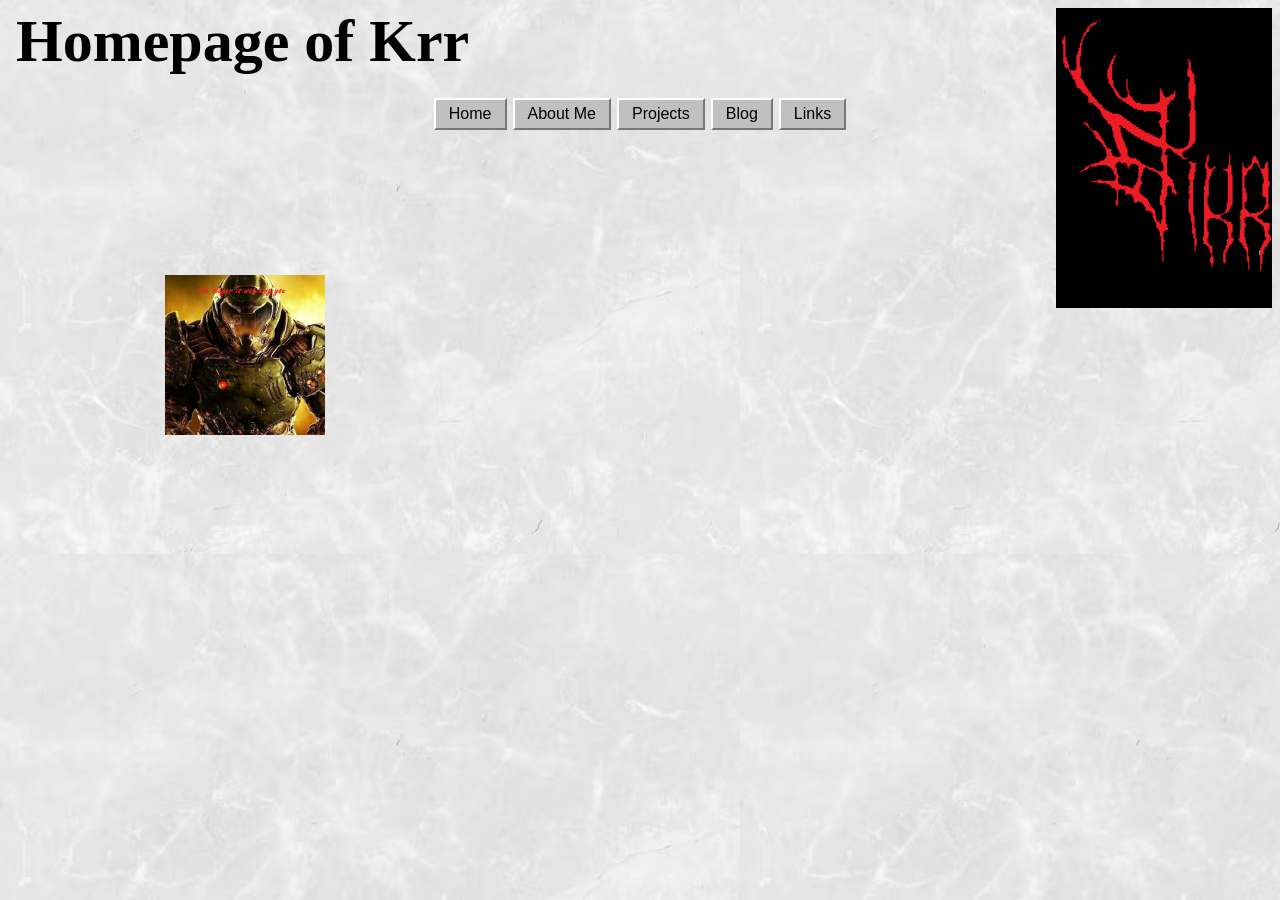
<file: index.html>
<!DOCTYPE html>
<html lang="en">
<head>
  <meta charset="UTF-8">
  <meta name="viewport" content="width=device-width, initial-scale=1.0">
  <title>Homepage of Krr</title>
  <style>
body {margin:8px; background:#c7c7c7 url("assets/background.png") repeat; color:#000; font-family:"Times New Roman",Times,serif;}
.logo {position:absolute;top:8px;right:8px;width:216px;height:300px;}
h1 {margin:8px 230px 22px 8px;text-align:left;font-size:60px;line-height:1.1;font-weight:bold;}
nav {display:flex;justify-content:center;gap:6px;flex-wrap:wrap;margin:24px 0;}
nav a {display:inline-block;padding:5px 13px;background:#c0c0c0;border:2px solid;border-color:#fff #777 #777 #fff;color:#000;text-decoration:none;font:16px Arial,sans-serif;}
nav a:active {border-color:#777 #fff #fff #777;}
main {margin-left:8px;max-width:750px;}
h2 {font-size:30px;margin:0 0 14px;}
p {font-size:18px;}
#bouncy-logo {position:fixed;left:0;top:0;width:160px;max-width:32vw;height:auto;z-index:5;pointer-events:none;user-select:none;visibility:hidden;will-change:transform;}
@media(max-width:650px){.logo{width:108px;height:auto;} h1{font-size:38px;margin-right:115px;} nav{margin-top:24px;} nav a{font-size:14px;}}

  </style>
</head>
<body>
  <img class="logo" src="assets/logo.png" alt="Krr logo">
  <h1>Homepage of Krr</h1>
  <nav aria-label="Navigation">
    <a href="index.html">Home</a>
    <a href="AboutMe/index.html">About Me</a>
    <a href="Projects/index.html">Projects</a>
    <a href="Blog/index.html">Blog</a>
    <a href="Links/index.html">Links</a>
  </nav>
  <img id="bouncy-logo" src="assets/bouncy.png" alt="" aria-hidden="true" draggable="false">
  <script>
  (() => {
    const image = document.getElementById('bouncy-logo');
    let x = 30, y = 170;
    let vx = 135, vy = 105; // pixels per second
    let last = 0;
    let running = false;

    function bounds() {
      return {
        x: Math.max(0, window.innerWidth - image.offsetWidth),
        y: Math.max(0, window.innerHeight - image.offsetHeight)
      };
    }
    function draw() {
      image.style.transform = `translate3d(${x}px, ${y}px, 0)`;
    }
    function tick(time) {
      if (!running) return;
      const delta = last ? Math.min((time - last) / 1000, 0.05) : 0;
      last = time;
      const max = bounds();
      x += vx * delta;
      y += vy * delta;
      if (x <= 0) { x = 0; vx = Math.abs(vx); }
      else if (x >= max.x) { x = max.x; vx = -Math.abs(vx); }
      if (y <= 0) { y = 0; vy = Math.abs(vy); }
      else if (y >= max.y) { y = max.y; vy = -Math.abs(vy); }
      draw();
      requestAnimationFrame(tick);
    }
    image.addEventListener('load', () => {
      const max = bounds();
      x = Math.min(x, max.x);
      y = Math.min(y, max.y);
      draw();
      image.style.visibility = 'visible';
      if (!running) { running = true; requestAnimationFrame(tick); }
    });
    window.addEventListener('resize', () => {
      const max = bounds();
      x = Math.min(Math.max(x, 0), max.x);
      y = Math.min(Math.max(y, 0), max.y);
      draw();
    });
  })();
  </script>
</body>
</html>
</file>
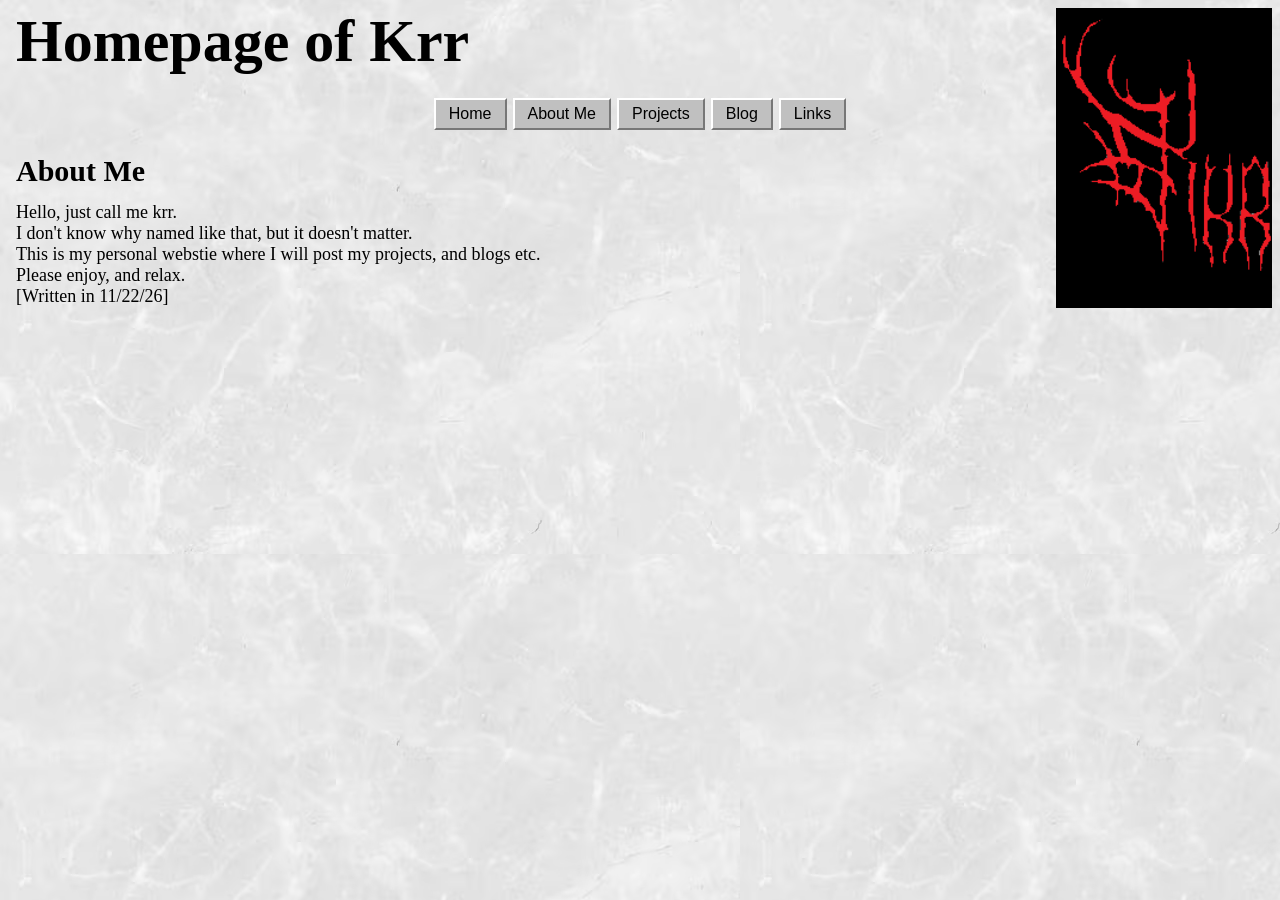
<file: AboutMe/index.html>
<!DOCTYPE html>
<html lang="en">
<head>
  <meta charset="UTF-8">
  <meta name="viewport" content="width=device-width, initial-scale=1.0">
  <title>About Me - Homepage of Krr</title>
  <style>
body {margin:8px; background:#c7c7c7 url("../assets/background.png") repeat; color:#000; font-family:"Times New Roman",Times,serif;}
.logo {position:absolute;top:8px;right:8px;width:216px;height:300px;}
h1 {margin:8px 230px 22px 8px;text-align:left;font-size:60px;line-height:1.1;font-weight:bold;}
nav {display:flex;justify-content:center;gap:6px;flex-wrap:wrap;margin:24px 0;}
nav a {display:inline-block;padding:5px 13px;background:#c0c0c0;border:2px solid;border-color:#fff #777 #777 #fff;color:#000;text-decoration:none;font:16px Arial,sans-serif;}
nav a:active {border-color:#777 #fff #fff #777;}
main {margin-left:8px;max-width:750px;}
h2 {font-size:30px;margin:0 0 14px;}
p {font-size:18px;}
#aboutme-content {white-space:pre-wrap;font-size:18px;font-family:"Times New Roman",Times,serif;}
#aboutme-fallback {display:none;width:100%;min-height:220px;border:0;background:transparent;}
@media(max-width:650px){.logo{width:108px;height:auto;} h1{font-size:38px;margin-right:115px;} nav{margin-top:24px;} nav a{font-size:14px;}}

  </style>
</head>
<body>
  <img class="logo" src="../assets/logo.png" alt="Krr logo">
  <h1>Homepage of Krr</h1>
  <nav aria-label="Navigation">
    <a href="../index.html">Home</a>
    <a href="../AboutMe/index.html">About Me</a>
    <a href="../Projects/index.html">Projects</a>
    <a href="../Blog/index.html">Blog</a>
    <a href="../Links/index.html">Links</a>
  </nav>
  <main>
    <h2>About Me</h2>
    <div id="aboutme-content"></div>
    <iframe id="aboutme-fallback" src="../assets/aboutme.txt" title="About Me"></iframe>
  </main>
  <script>
    fetch("../assets/aboutme.txt")
      .then(function (response) {
        if (!response.ok) throw new Error("Could not load aboutme.txt");
        return response.text();
      })
      .then(function (content) {
        document.getElementById("aboutme-content").textContent = content;
      })
      .catch(function () {
        // Local file:// pages can block fetch; the iframe loads the TXT directly.
        document.getElementById("aboutme-fallback").style.display = "block";
      });
  </script>
</body>
</html>
</file>
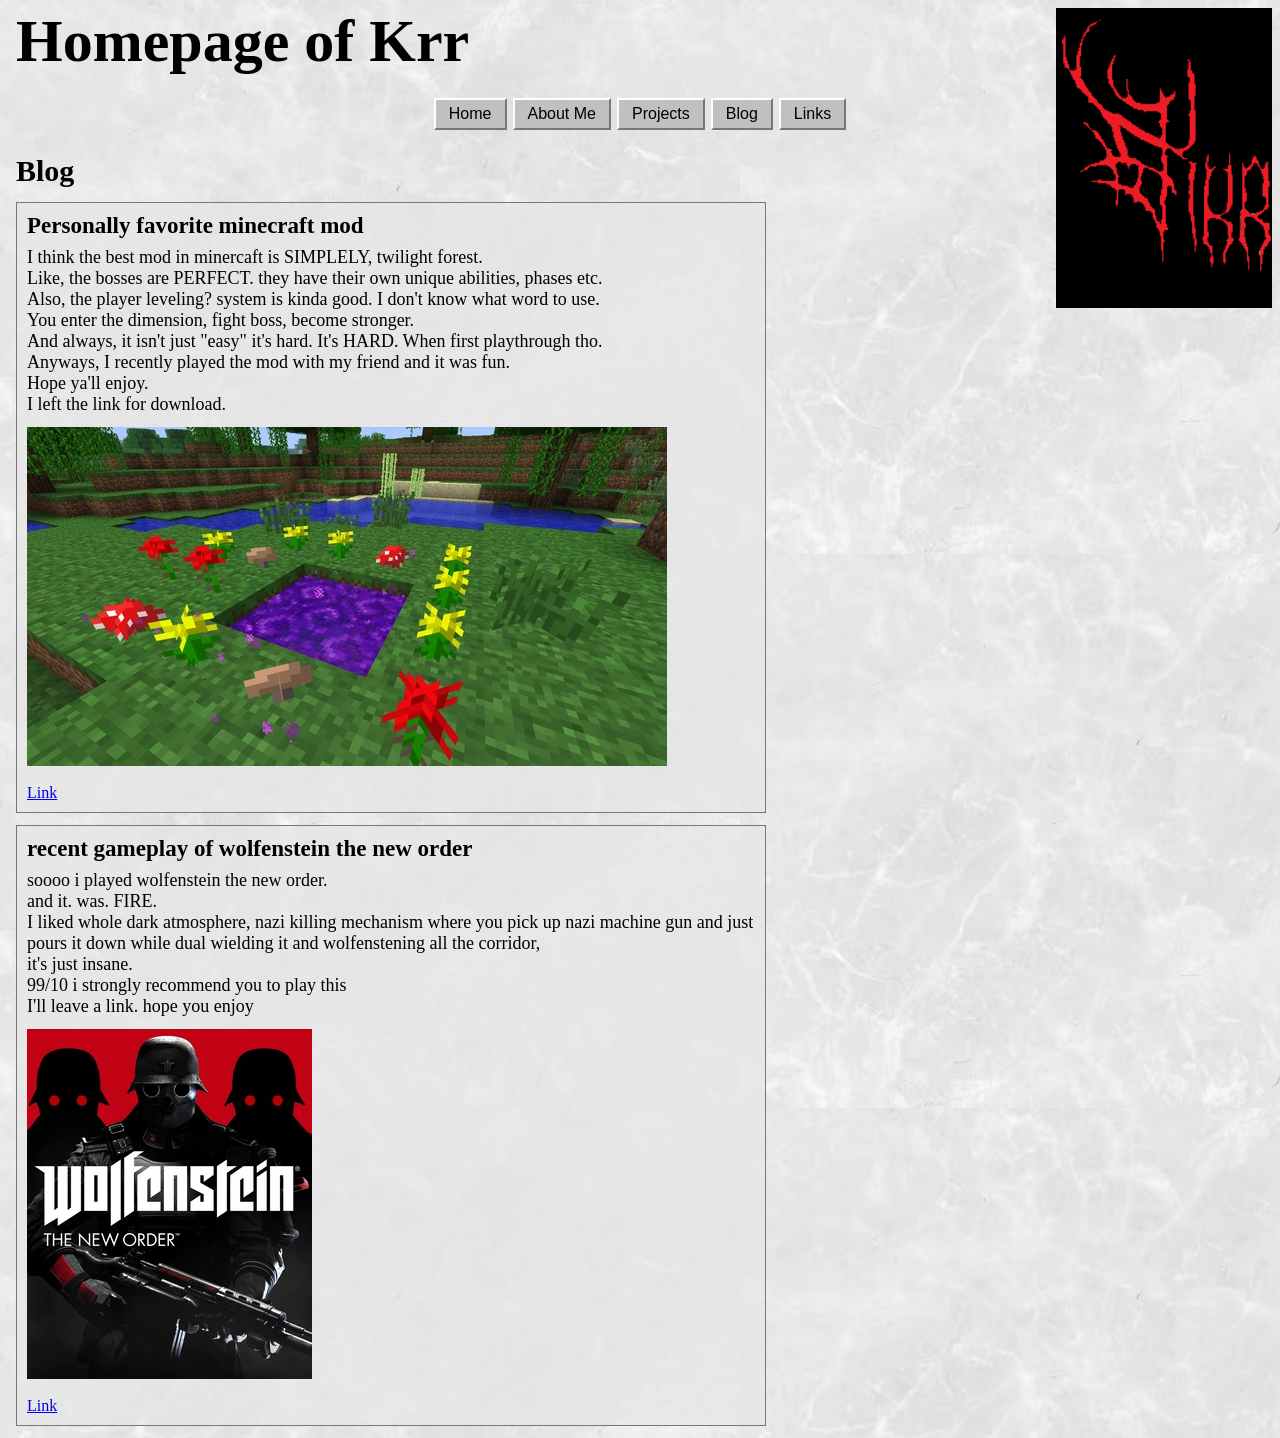
<file: Blog/index.html>
<!DOCTYPE html>
<html lang="en">
<head>
  <meta charset="UTF-8">
  <meta name="viewport" content="width=device-width, initial-scale=1.0">
  <title>Blog - Homepage of Krr</title>
  <style>
body {margin:8px; background:#c7c7c7 url("../assets/background.png") repeat; color:#000; font-family:"Times New Roman",Times,serif;}
.logo {position:absolute;top:8px;right:8px;width:216px;height:300px;}
h1 {margin:8px 230px 22px 8px;text-align:left;font-size:60px;line-height:1.1;font-weight:bold;}
nav {display:flex;justify-content:center;gap:6px;flex-wrap:wrap;margin:24px 0;}
nav a {display:inline-block;padding:5px 13px;background:#c0c0c0;border:2px solid;border-color:#fff #777 #777 #fff;color:#000;text-decoration:none;font:16px Arial,sans-serif;}
nav a:active {border-color:#777 #fff #fff #777;}
main {margin-left:8px;max-width:750px;}
h2 {font-size:30px;margin:0 0 14px;}
p {font-size:18px;}
.post {clear:both; border:1px solid #777; background:rgba(230,230,230,.72); margin:12px 0; padding:10px; max-width:740px;}
.post h3 {font-size:23px; margin:0 0 8px;}
.post .body {white-space:pre-wrap;overflow-wrap:anywhere;font-size:18px;margin:8px 0 12px;}
.post .photos img {display:block;max-width:100%;height:auto;margin:10px 0;}
.post .external {display:inline-block;margin-top:8px;color:#0000ee;text-decoration:underline;}

@media(max-width:650px){.logo{width:108px;height:auto;} h1{font-size:38px;margin-right:115px;} nav{margin-top:24px;} nav a{font-size:14px;}}

  </style>
</head>
<body>
  <img class="logo" src="../assets/logo.png" alt="Krr logo">
  <h1>Homepage of Krr</h1>
  <nav aria-label="Navigation">
    <a href="../index.html">Home</a>
    <a href="../AboutMe/index.html">About Me</a>
    <a href="../Projects/index.html">Projects</a>
    <a href="../Blog/index.html">Blog</a>
    <a href="../Links/index.html">Links</a>
  </nav>
  <main>
    <h2>Blog</h2>
    <div id="blog-list"></div>
  </main>
  <script id="built-blog-data" type="application/json">[{"name": "Personally favorite minecraft mod", "body": "I think the best mod in minercaft is SIMPLELY, twilight forest.\nLike, the bosses are PERFECT. they have their own unique abilities, phases etc.\nAlso, the player leveling? system is kinda good. I don't know what word to use.\nYou enter the dimension, fight boss, become stronger.\nAnd always, it isn't just \"easy\" it's hard. It's HARD. When first playthrough tho.\nAnyways, I recently played the mod with my friend and it was fun.\nHope ya'll enjoy.\nI left the link for download.", "photos": ["blogs/Personally%20favorite%20minecraft%20mod/photo1.png"], "link": "https://www.curseforge.com/minecraft/mc-mods/the-twilight-forest"}, {"name": "recent gameplay of wolfenstein the new order", "body": "soooo i played wolfenstein the new order.\nand it. was. FIRE.\nI liked whole dark atmosphere, nazi killing mechanism where you pick up nazi machine gun and just pours it down while dual wielding it and wolfenstening all the corridor,\nit's just insane.\n99/10 i strongly recommend you to play this\nI'll leave a link. hope you enjoy", "photos": ["blogs/recent%20gameplay%20of%20wolfenstein%20the%20new%20order/photo1.png"], "link": "https://store.steampowered.com/app/201810/Wolfenstein_The_New_Order/"}]</script>
  <script>
    (function () {
      var target = document.getElementById('blog-list');
      var built = JSON.parse(document.getElementById('built-blog-data').textContent);
      function make(tag, cls, value) {
        var el = document.createElement(tag);
        if (cls) el.className = cls;
        if (value !== undefined) el.textContent = value;
        return el;
      }
      function show(items) {
        target.replaceChildren();
        if (!Array.isArray(items)) return;
        items.forEach(function(item) {
          var post = make('article', 'post');
          post.appendChild(make('h3', '', item.name));
          if (item.body) post.appendChild(make('div', 'body', item.body));
          if (item.photos && item.photos.length) {
            var photos = make('div', 'photos');
            item.photos.forEach(function(path) {
              var pic = make('img');
              pic.src = '../' + path;
              pic.alt = item.name;
              pic.loading = 'lazy';
              photos.appendChild(pic);
            });
            post.appendChild(photos);
          }
          if (item.link) {
            var link = make('a', 'external', 'Link');
            link.href = item.link;
            link.target = '_blank';
            link.rel = 'noopener noreferrer';
            post.appendChild(link);
          }
          target.appendChild(post);
        });
      }
      show(built);
      if (location.protocol === 'http:' || location.protocol === 'https:') {
        fetch('../blogs/manifest.json?reload=' + Date.now(), {cache:'no-store'})
          .then(function(r) { if (!r.ok) throw Error('Manifest unavailable'); return r.json(); })
          .then(function(items) { if (Array.isArray(items)) show(items); })
          .catch(function() { /* Keep prebuilt posts. */ });
      }
    })();
  </script>
</body>
</html>
</file>
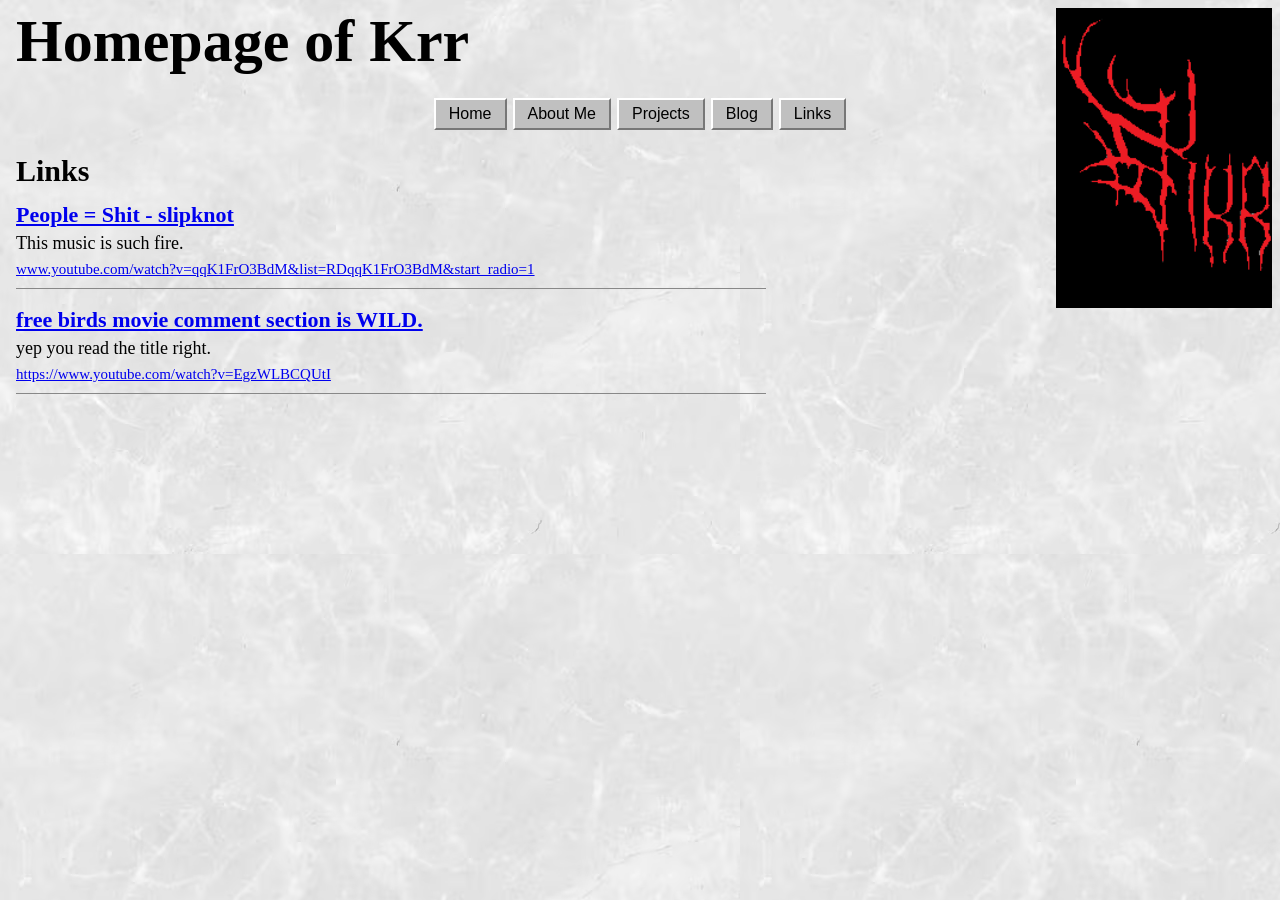
<file: Links/index.html>
<!DOCTYPE html>
<html lang="en">
<head>
  <meta charset="UTF-8">
  <meta name="viewport" content="width=device-width, initial-scale=1.0">
  <title>Links - Homepage of Krr</title>
  <style>
body {margin:8px; background:#c7c7c7 url("../assets/background.png") repeat; color:#000; font-family:"Times New Roman",Times,serif;}
.logo {position:absolute;top:8px;right:8px;width:216px;height:300px;}
h1 {margin:8px 230px 22px 8px;text-align:left;font-size:60px;line-height:1.1;font-weight:bold;}
nav {display:flex;justify-content:center;gap:6px;flex-wrap:wrap;margin:24px 0;}
nav a {display:inline-block;padding:5px 13px;background:#c0c0c0;border:2px solid;border-color:#fff #777 #777 #fff;color:#000;text-decoration:none;font:16px Arial,sans-serif;}
nav a:active {border-color:#777 #fff #fff #777;}
main {margin-left:8px;max-width:750px;}
h2 {font-size:30px;margin:0 0 14px;}
.link-item {margin:0 0 18px; padding:0 0 10px; border-bottom:1px solid #888; overflow-wrap:anywhere;}
.link-item h3 {font-size:22px; margin:0 0 5px;}
.link-item h3 a {color:#0000ee; text-decoration:underline;}
.link-desc {font-size:18px; margin:0 0 6px; white-space:pre-wrap;}
.link-url {font-size:15px; color:#0000ee; text-decoration:underline;}

p {font-size:18px;}
@media(max-width:650px){.logo{width:108px;height:auto;} h1{font-size:38px;margin-right:115px;} nav{margin-top:24px;} nav a{font-size:14px;}}

  </style>
</head>
<body>
  <img class="logo" src="../assets/logo.png" alt="Krr logo">
  <h1>Homepage of Krr</h1>
  <nav aria-label="Navigation">
    <a href="../index.html">Home</a>
    <a href="../AboutMe/index.html">About Me</a>
    <a href="../Projects/index.html">Projects</a>
    <a href="../Blog/index.html">Blog</a>
    <a href="../Links/index.html">Links</a>
  </nav>
  <main>
    <h2>Links</h2>
    <div id="links-list"></div>
  </main>
  <script id="built-links-data" type="application/json">[{"title": "People = Shit - slipknot", "linkdesc": "This music is such fire.", "link": "https://www.youtube.com/watch?v=qqK1FrO3BdM\u0026list=RDqqK1FrO3BdM\u0026start_radio=1", "rawlink": "www.youtube.com/watch?v=qqK1FrO3BdM\u0026list=RDqqK1FrO3BdM\u0026start_radio=1"}]</script>
  <script>
    (function () {
      var target = document.getElementById('links-list');
      var prebuilt = JSON.parse(document.getElementById('built-links-data').textContent);
      function show(items) {
        target.replaceChildren();
        if (!Array.isArray(items)) return;
        items.forEach(function (item) {
          if (!item || !item.title || !/^https?:\/\//i.test(item.link || '')) return;
          var article = document.createElement('article');
          article.className = 'link-item';
          var title = document.createElement('h3');
          var anchor = document.createElement('a');
          anchor.textContent = item.title;
          anchor.href = item.link;
          anchor.target = '_blank';
          anchor.rel = 'noopener noreferrer';
          title.appendChild(anchor);
          article.appendChild(title);
          if (item.linkdesc) {
            var desc = document.createElement('p');
            desc.className = 'link-desc';
            desc.textContent = item.linkdesc;
            article.appendChild(desc);
          }
          var address = document.createElement('a');
          address.className = 'link-url';
          address.textContent = item.rawlink || item.link;
          address.href = item.link;
          address.target = '_blank';
          address.rel = 'noopener noreferrer';
          article.appendChild(address);
          target.appendChild(article);
        });
      }
      show(prebuilt);
      if (location.protocol === 'http:' || location.protocol === 'https:') {
        fetch('../link/manifest.json?reload=' + Date.now(), {cache: 'no-store'})
          .then(function (res) { if (!res.ok) throw Error('Links unavailable'); return res.json(); })
          .then(function(items) { if (Array.isArray(items)) show(items); })
          .catch(function () { /* Keep the generated list. */ });
      }
    })();
  </script>
</body>
</html>
</file>
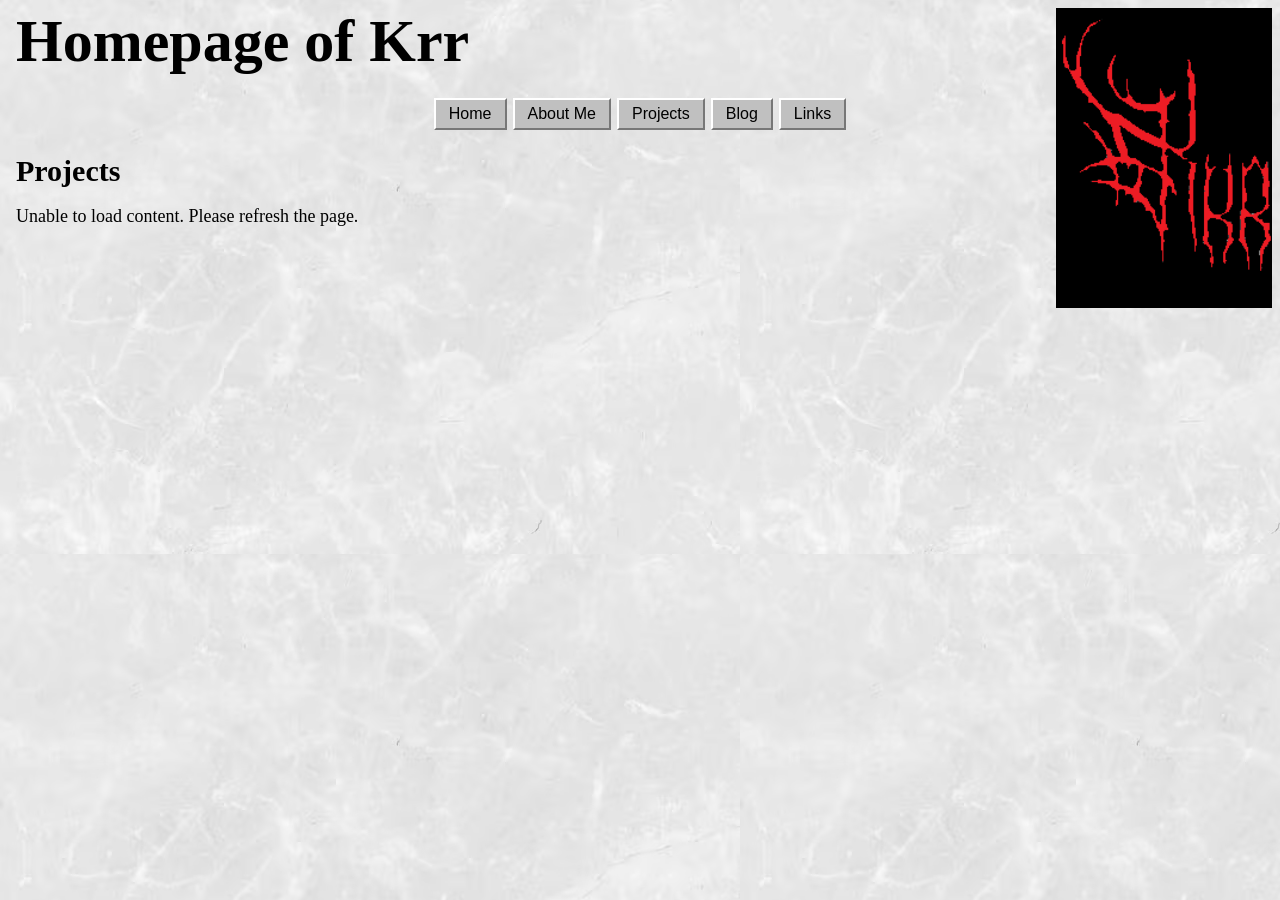
<file: Projects/index.html>
<!DOCTYPE html>
<html lang="en">
<head>
<meta charset="UTF-8"><meta name="viewport" content="width=device-width, initial-scale=1.0">
<title>Projects - Homepage of Krr</title>
<style>body {margin:8px;background:#c7c7c7 url("../assets/background.png") repeat;color:#000;font-family:"Times New Roman",Times,serif;}
.logo {position:absolute;top:8px;right:8px;width:216px;height:300px;}
h1 {margin:8px 230px 22px 8px;text-align:left;font-size:60px;line-height:1.1;font-weight:bold;}
nav {display:flex;justify-content:center;gap:6px;flex-wrap:wrap;margin:24px 0;}
nav a {display:inline-block;padding:5px 13px;background:#c0c0c0;border:2px solid;border-color:#fff #777 #777 #fff;color:#000;text-decoration:none;font:16px Arial,sans-serif;}
nav a:active {border-color:#777 #fff #fff #777;}
main {margin-left:8px;max-width:750px;}h2 {font-size:30px;margin:0 0 14px;}p {font-size:18px;}
@media(max-width:650px){.logo{width:108px;height:auto;}h1{font-size:38px;margin-right:115px;}nav{margin-top:24px;}nav a{font-size:14px;}}

.project{clear:both;border:1px solid #777;background:rgba(230,230,230,.72);margin:12px 0;padding:10px;overflow:auto;max-width:740px}.project h3{font-size:22px;margin:0 0 7px}.project .thumbnail{float:left;max-width:160px;max-height:120px;object-fit:contain;margin:0 14px 8px 0}.project .desc{white-space:pre-wrap;overflow-wrap:anywhere;font-size:17px;margin:5px 0 11px}.project .downloads a{display:inline-block;margin:3px 8px 3px 0;color:#0000ee;text-decoration:underline}</style>
<script defer src="../js/github-content.js"></script>
</head>
<body data-content-type="projects">
<img class="logo" src="../assets/logo.png" alt="Krr logo">
<h1>Homepage of Krr</h1>
<nav aria-label="Navigation">
<a href="../index.html">Home</a>
<a href="../AboutMe/index.html">About Me</a>
<a href="../Projects/index.html">Projects</a>
<a href="../Blog/index.html">Blog</a>
<a href="../Links/index.html">Links</a>
</nav>
<main><h2>Projects</h2><div id="content-list"></div></main>
</body>
</html>
</file>
